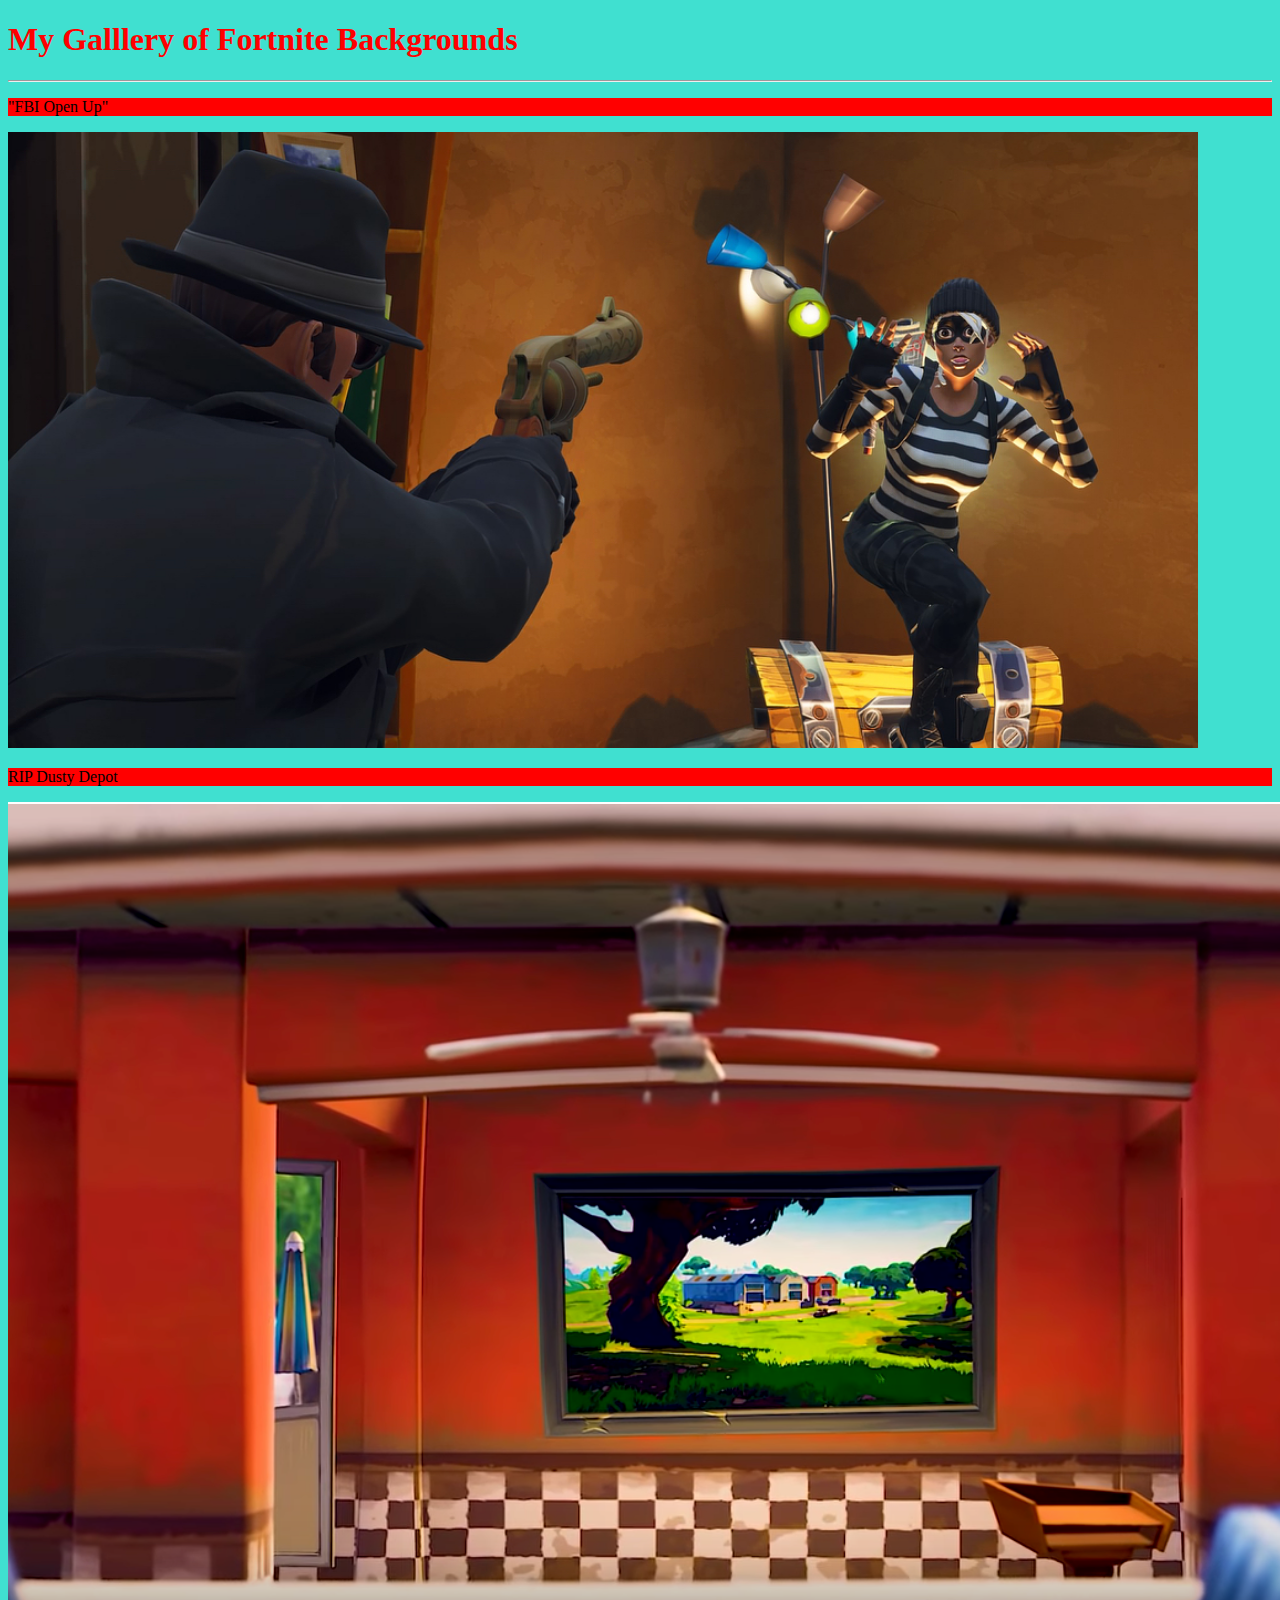
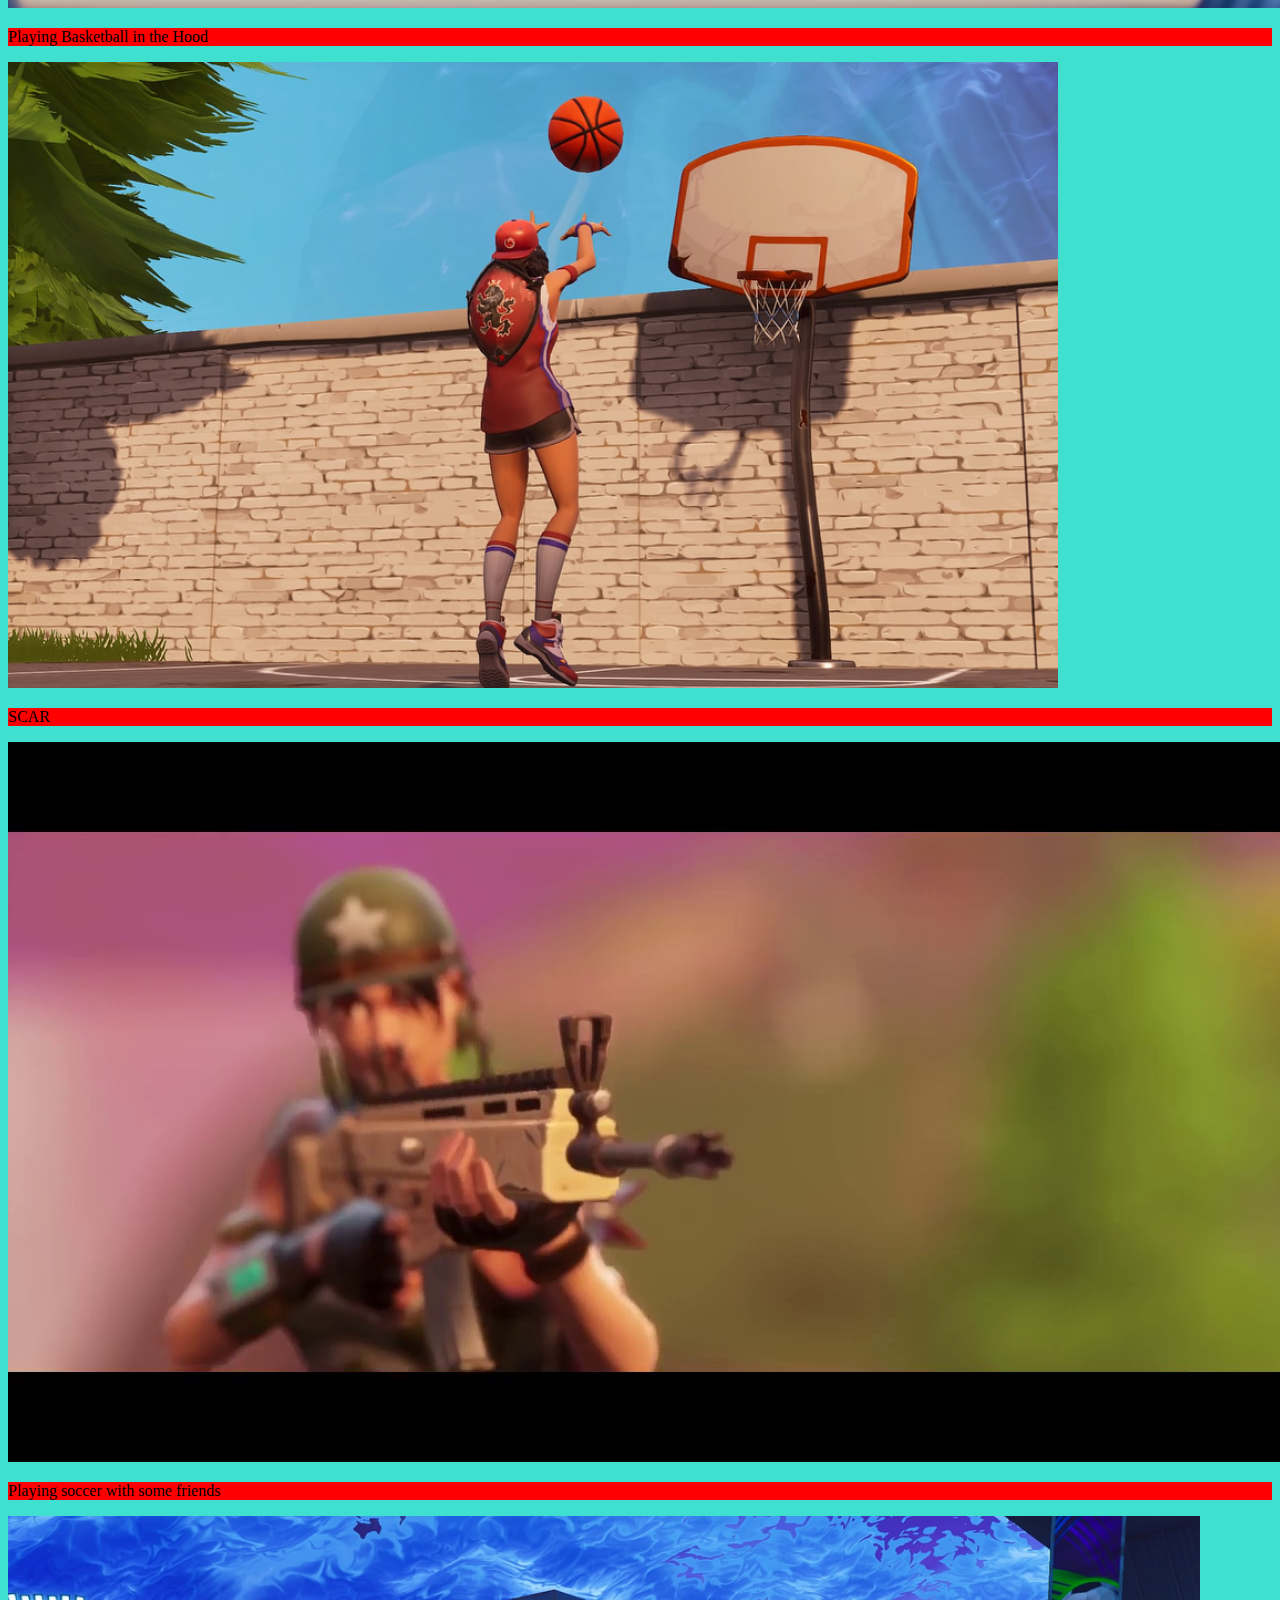
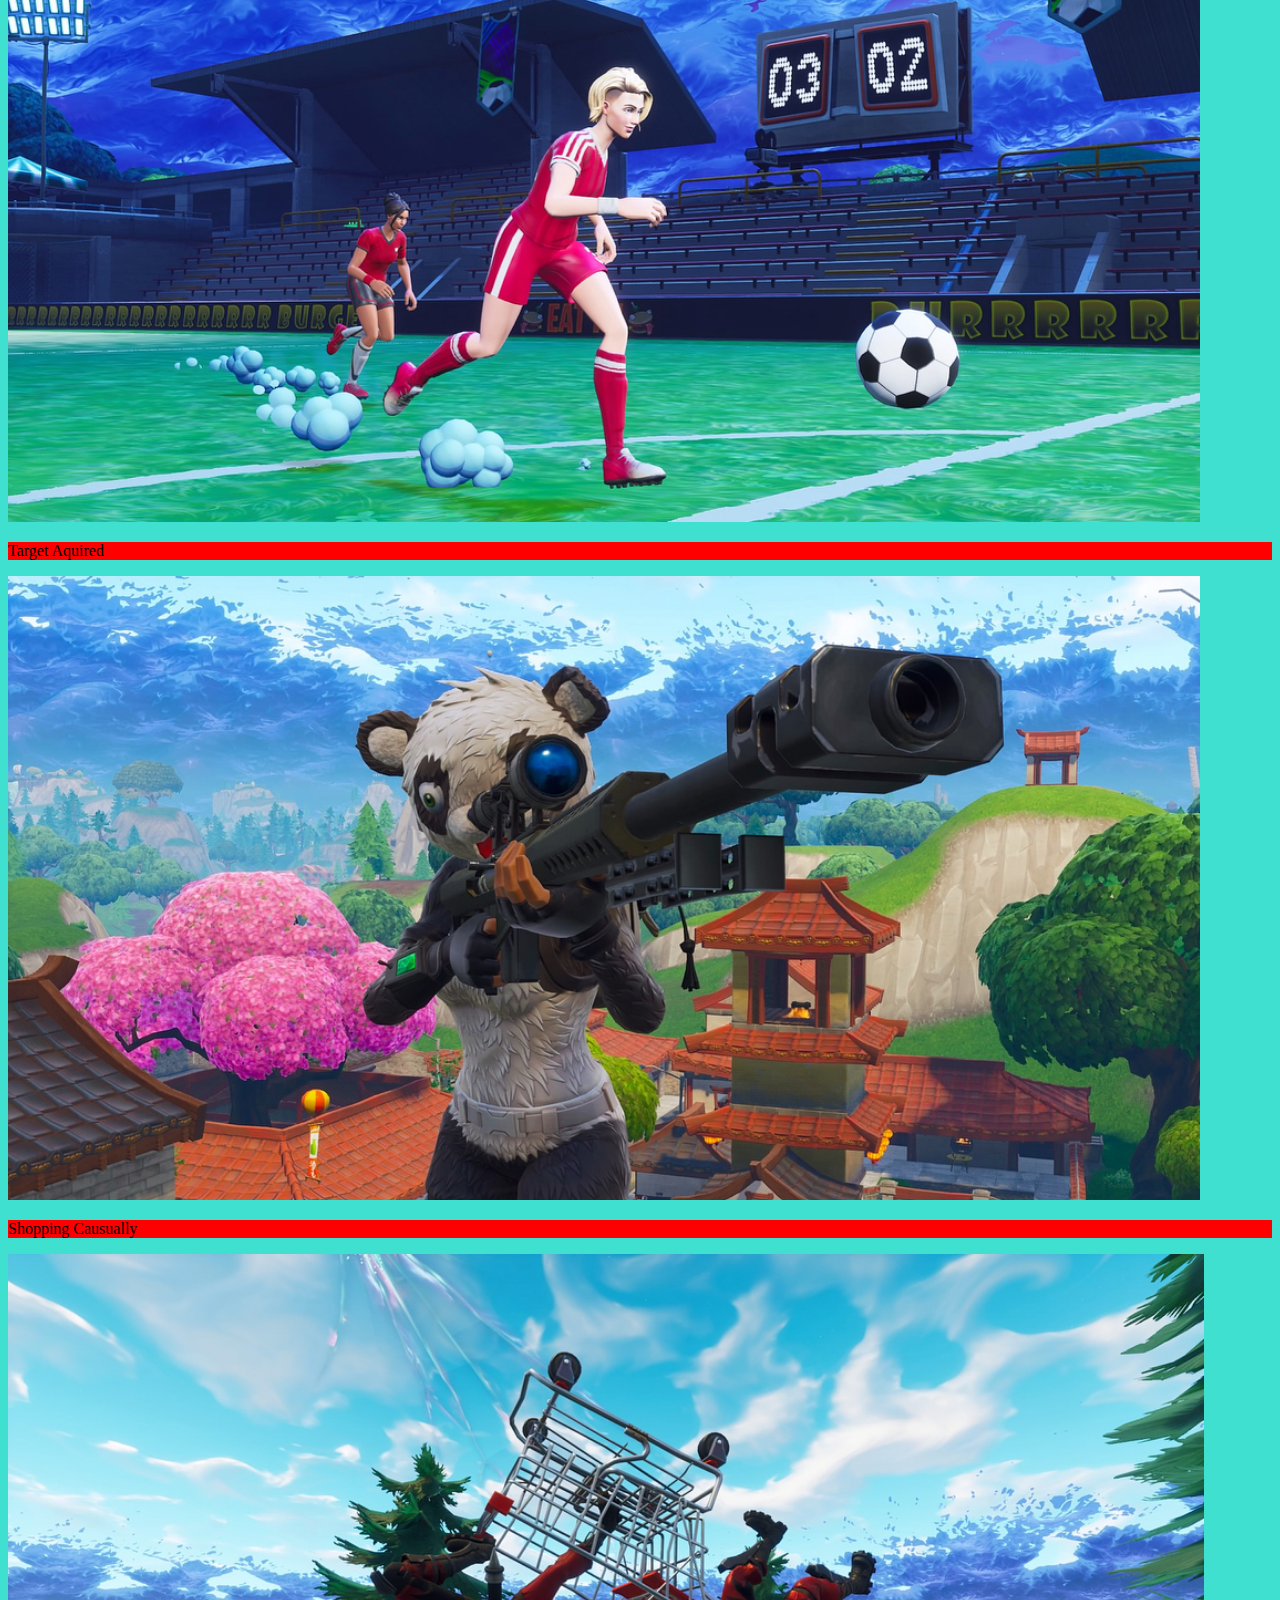
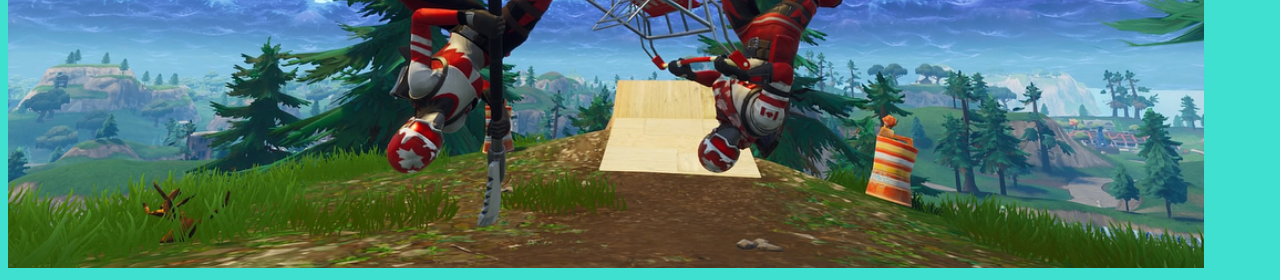
<file: Lesson 1/index.html>
<!DOCTYPE html>
<html>
<head>
	<title>My Gallery of Fortnite backgrounds</title>
	<link rel="stylesheet" type="text/css" href="style.css">
</head>
<body>
	<h1>My Galllery of Fortnite Backgrounds</h1>
	<hr>
	<p>"FBI Open Up"</p>
	<img src="fnbr.png">
	<p>RIP Dusty Depot</p>
<img src="Skins.png">
<p>Playing Basketball in the Hood</p>
	<img src="cedric.png">
	<p>SCAR</p>
<img src="hihihi.jpg">
<p>Playing soccer with some friends</p>
<img src="soccerskins.png">
<p>Target Aquired</p>
<img src="heavysnipers.png">
<p>Shopping Causually</p>
<img src="alpineace.png">


	<script type="text/javascript" src"app.js"></script>
	

</body>
</html>
</file>
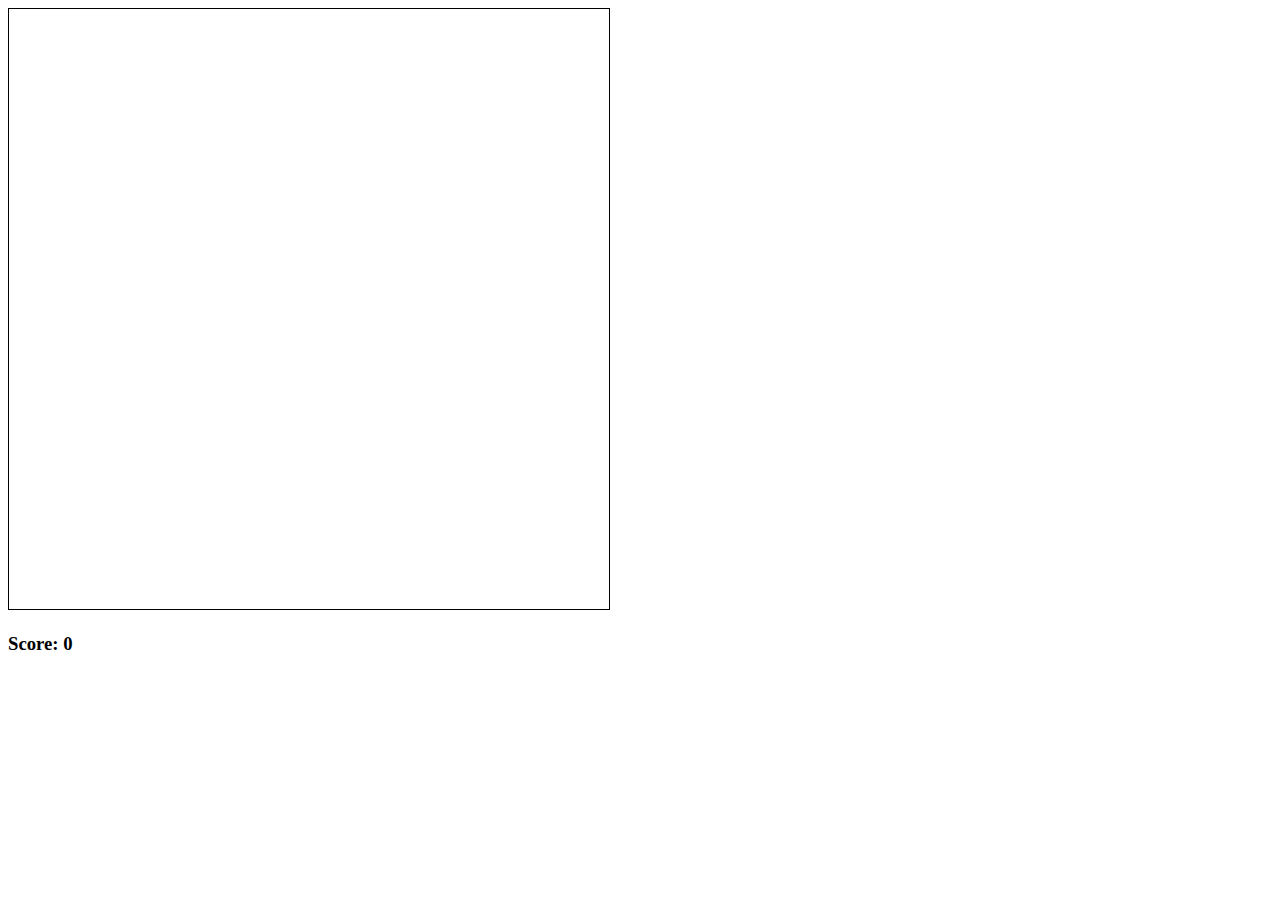
<file: Lesson 6/index.html>
<!DOCTYPE html>
<html>
<head>
	<title>Lesson 6</title>
	<link rel="stylesheet" type="text/css" href="style.css">
</head>
<body>
	<canvas id="myCanvas" width="600" height="600"></canvas>
	
	<h3 id='score'>Score: 0</h3>
<script type="text/javascript" src="app.js"></script>
</body>
</html>
</file>
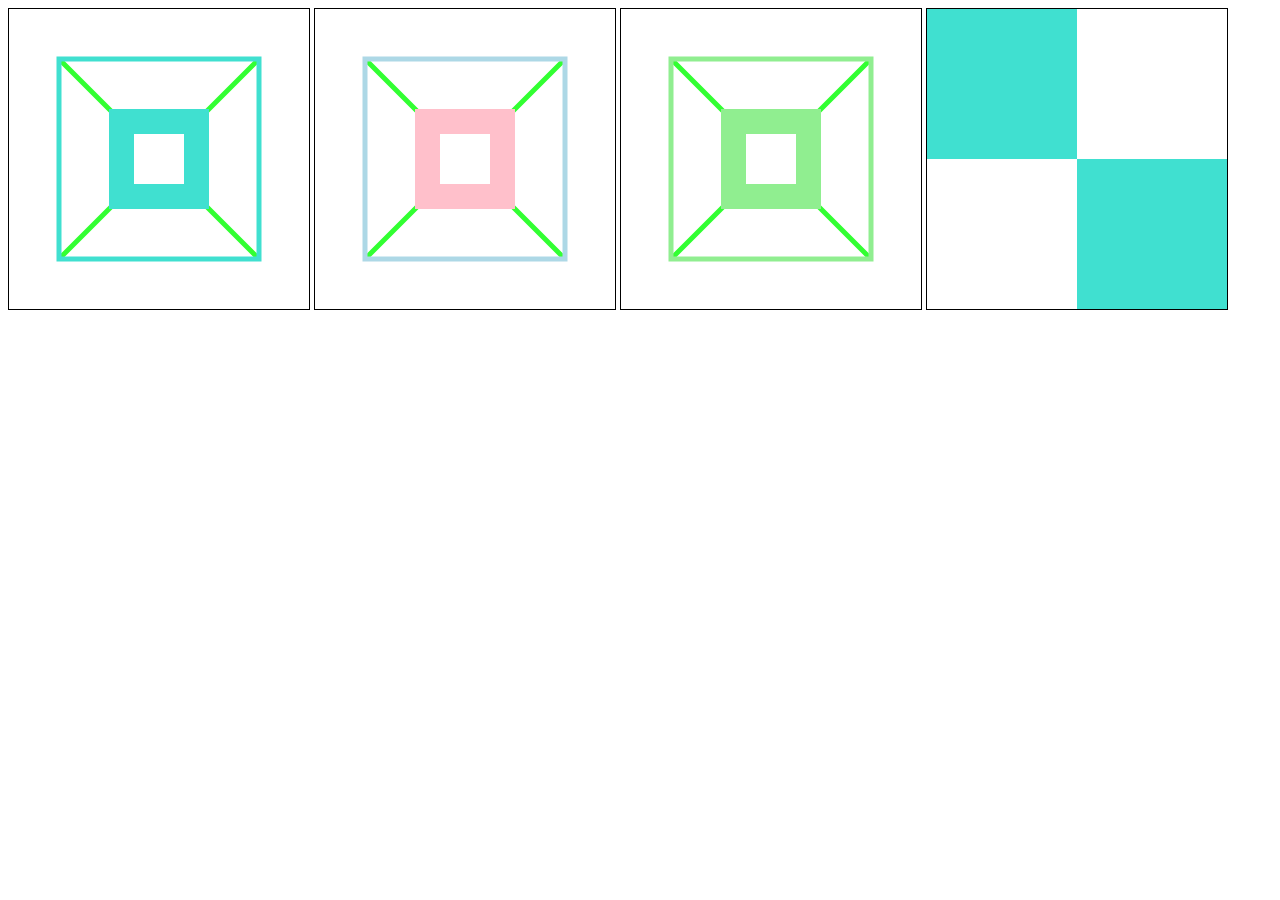
<file: lesson2/index.html>
<!DOCTYPE html>
<html>
<head>
	<title>Lesson X</title>
	<link rel="stylesheet" type="text/css" href="style.css">
</head>
<body>
	<canvas id="myCanvas" width="300" height="300"></canvas>
	<canvas id="Bob" width="300" height="300"></canvas>
	<canvas id="jeff" width="300" height="300"></canvas>
	<canvas id="hi" width="300" height="300"></canvas>
<script type="text/javascript" src="app.js"></script>
</body>
</html>
</file>
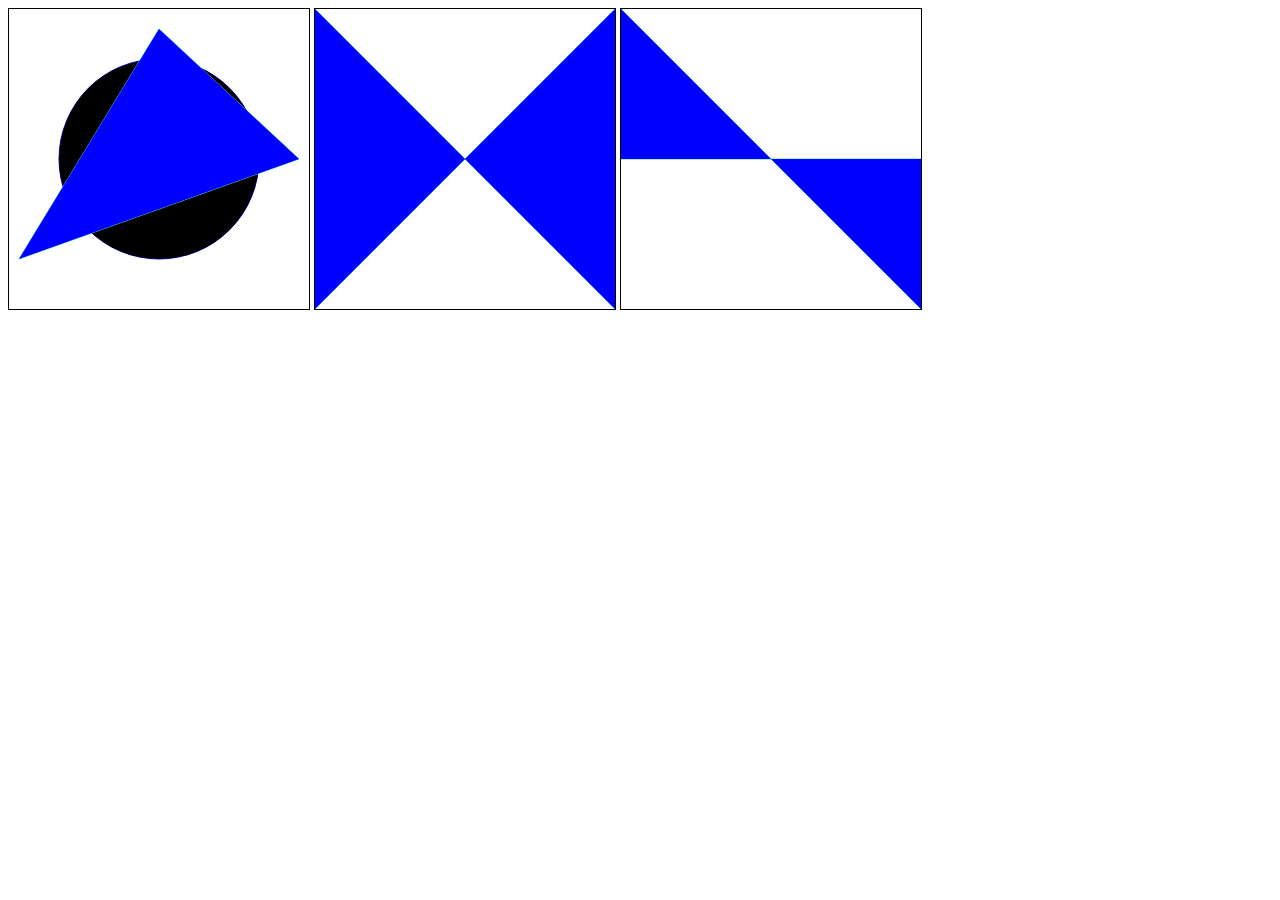
<file: lesson3/index.html>
<!DOCTYPE html>
<html>
<head>
	<title>Lesson 3</title>
	<link rel="stylesheet" type="text/css" href="style.css">
</head>
<body>
	<canvas id="myCanvas" widht="300" height="300"></canvas>
	<canvas id="Canvas" widht="300" height="300"></canvas>
	<canvas id="hiCanvas" widht="300" height="300"></canvas>
<script type="text/javascript" src="app.js"></script>
</body>
</html>
</file>
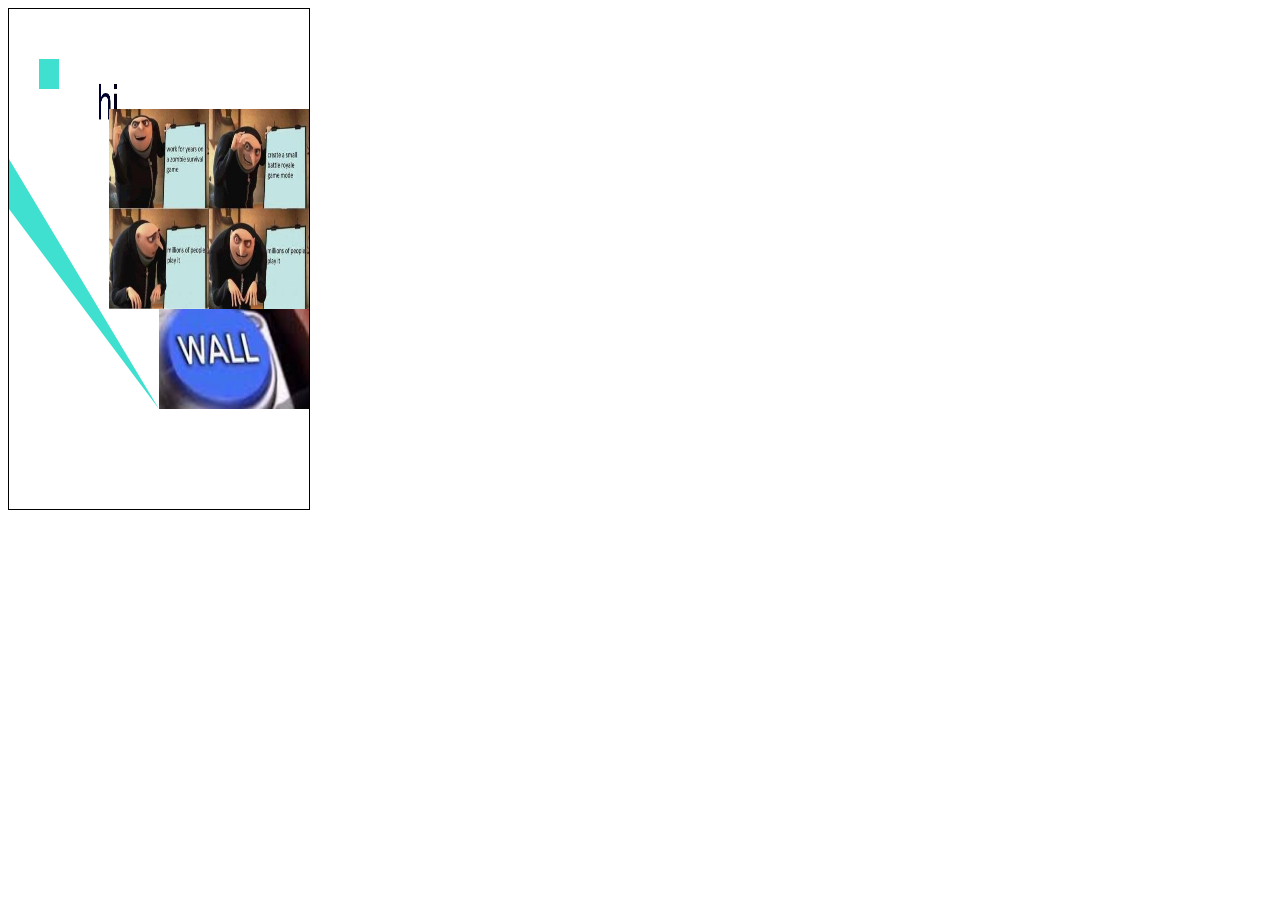
<file: lesson4/index.html>
<!DOCTYPE html>
<html>
<head>
	<title>Lesson 4</title>
	<link rel="stylesheet" type="text/css" href="style.css">
</head>
<body>
	<canvas id="myCanvas" widht="800" height="500"></canvas>
<script type="text/javascript" src="app.js"></script>
</body>
</html>
</file>
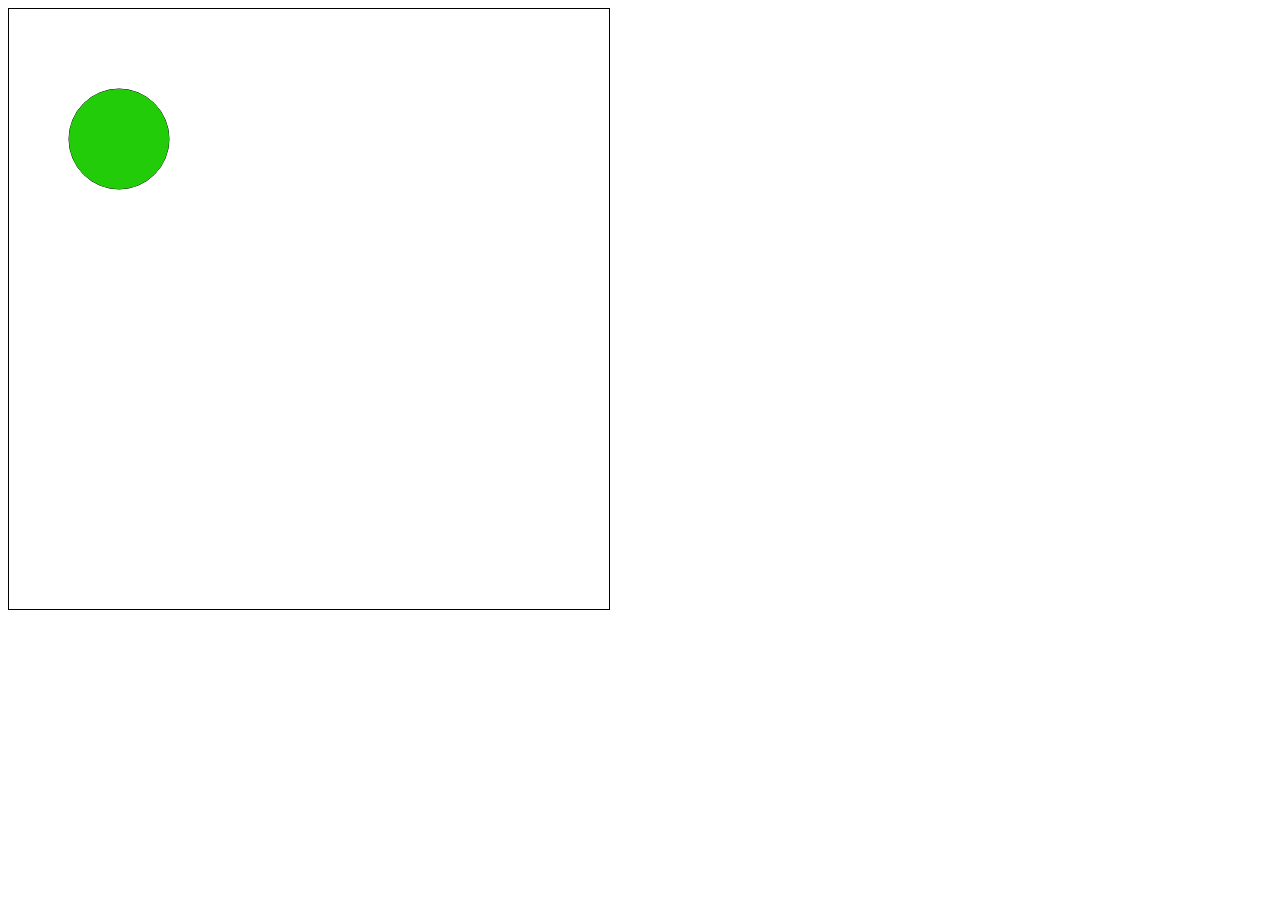
<file: lesson5/index.html>
<!DOCTYPE html>
<html>
<head>
	<title>Lesson 5</title>
	<link rel="stylesheet" type="text/css" href="style.css">
</head>
<body>
	<canvas id="myCanvas" width="600" height="600"></canvas>
	
<script type="text/javascript" src="app.js"></script>
</body>
</html>
</file>
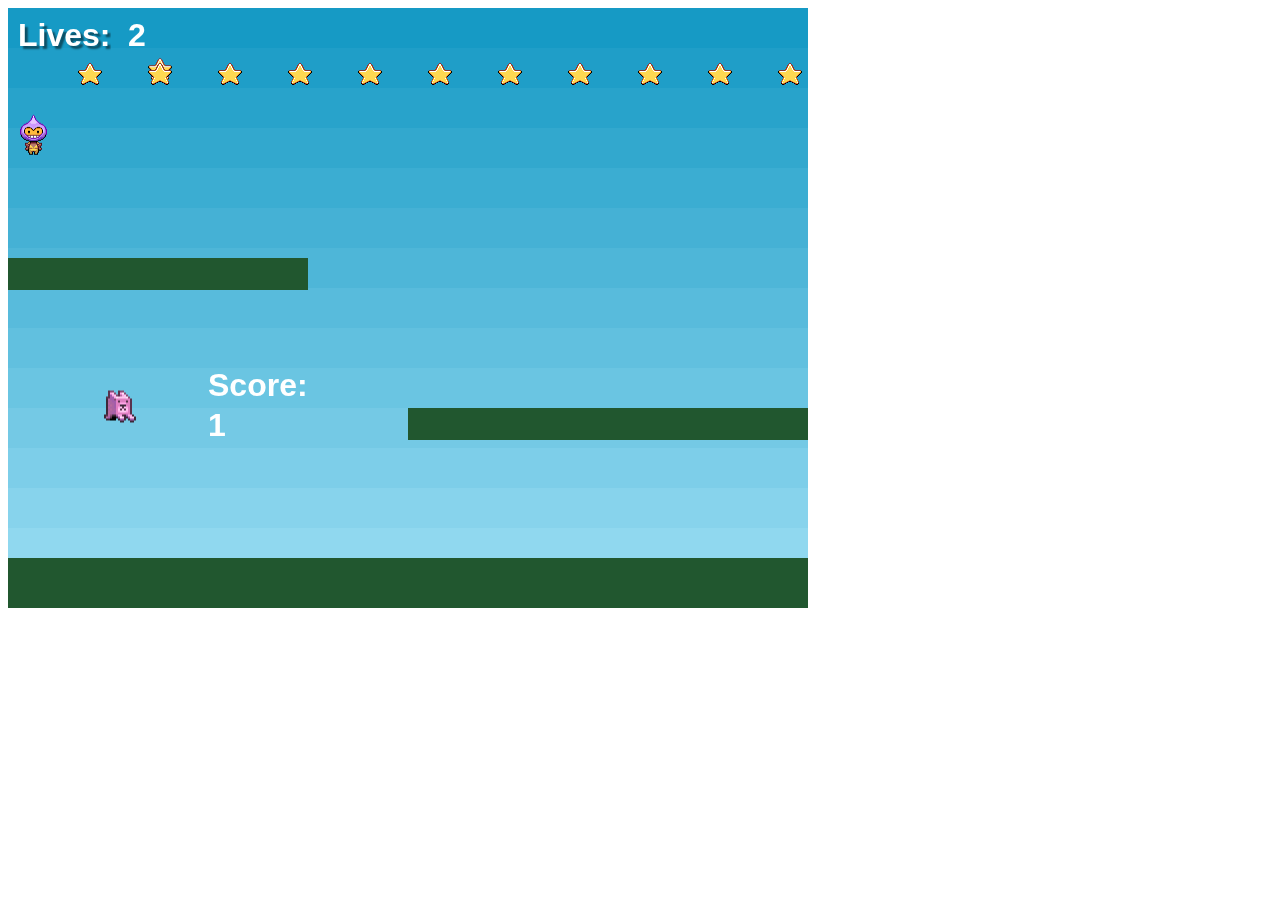
<file: Phaser/index.html>
<!DOCTYPE html>
<html>
<head>
	<title>Phaser Game</title>
	<script type="text/javascript" src="phaser.min.js"></script>
</head>
<body>

	<script type="text/javascript" src="app.js"></script>
</body>
</html>
</file>
<file: Lesson 1/style.css>
h1{
	color: red;
	font-family: Roboto;

}
img{
	width: 300;
	height: 300;
}
body{
	background-color: turquoise;
}
p{
	background-color:red;
	font-family: Impact;
	color:turqouise;
}
</file>
<file: Lesson 6/style.css>
canvas{
	border: 1px solid black;

}
</file>
<file: lesson2/style.css>
canvas{
	border: 1px solid black;

}
</file>
<file: lesson3/style.css>
canvas{
	border: 1px solid black;

}
</file>
<file: lesson4/style.css>
canvas{
	border: 1px solid black;

}
</file>
<file: lesson5/style.css>
canvas{
	border: 1px solid black;

}
</file>
